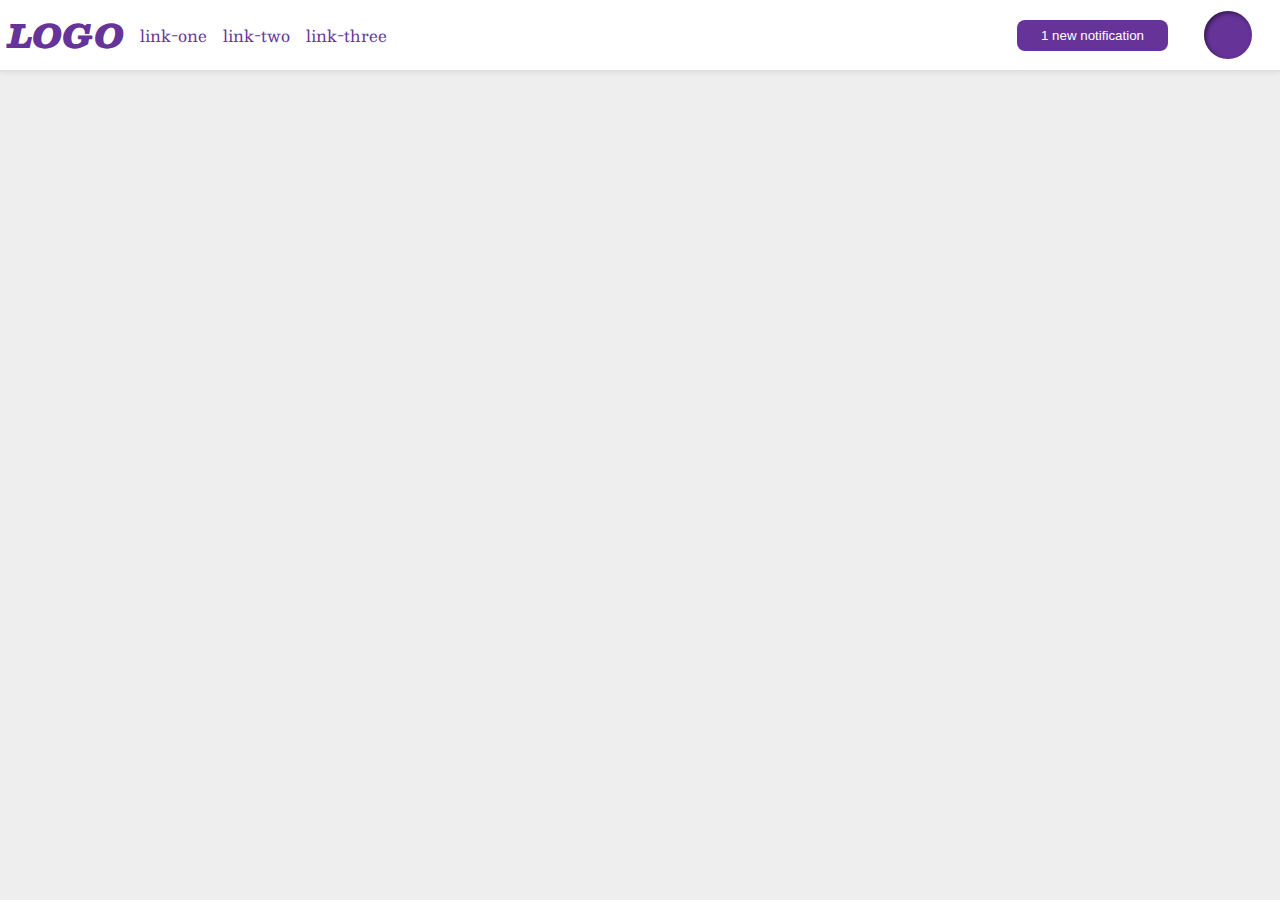
<file: flex/03-flex-header-2/index.html>
<!DOCTYPE html>
<html lang="en">
  <head>
    <meta charset="UTF-8">
    <meta http-equiv="X-UA-Compatible" content="IE=edge">
    <meta name="viewport" content="width=device-width, initial-scale=1.0">
    <title>Flex Header 2</title>
    <link rel="stylesheet" href="style.css">
  </head>
  <body>
    <div class="header">
      <div class="logo-and-links">
      <div class="logo">
        LOGO
      </div>
      <ul class="links">
        <li><a href="google.com">link-one</a></li>
        <li><a href="google.com">link-two</a></li>
        <li><a href="google.com">link-three</a></li>
      </ul>
      </div>
      <div class="account">
      <button class="notifications">
        1 new notification
      </button>
      <div class="profile-image"></div>
      </div>
    </div>
  </body>
</html>
</file>
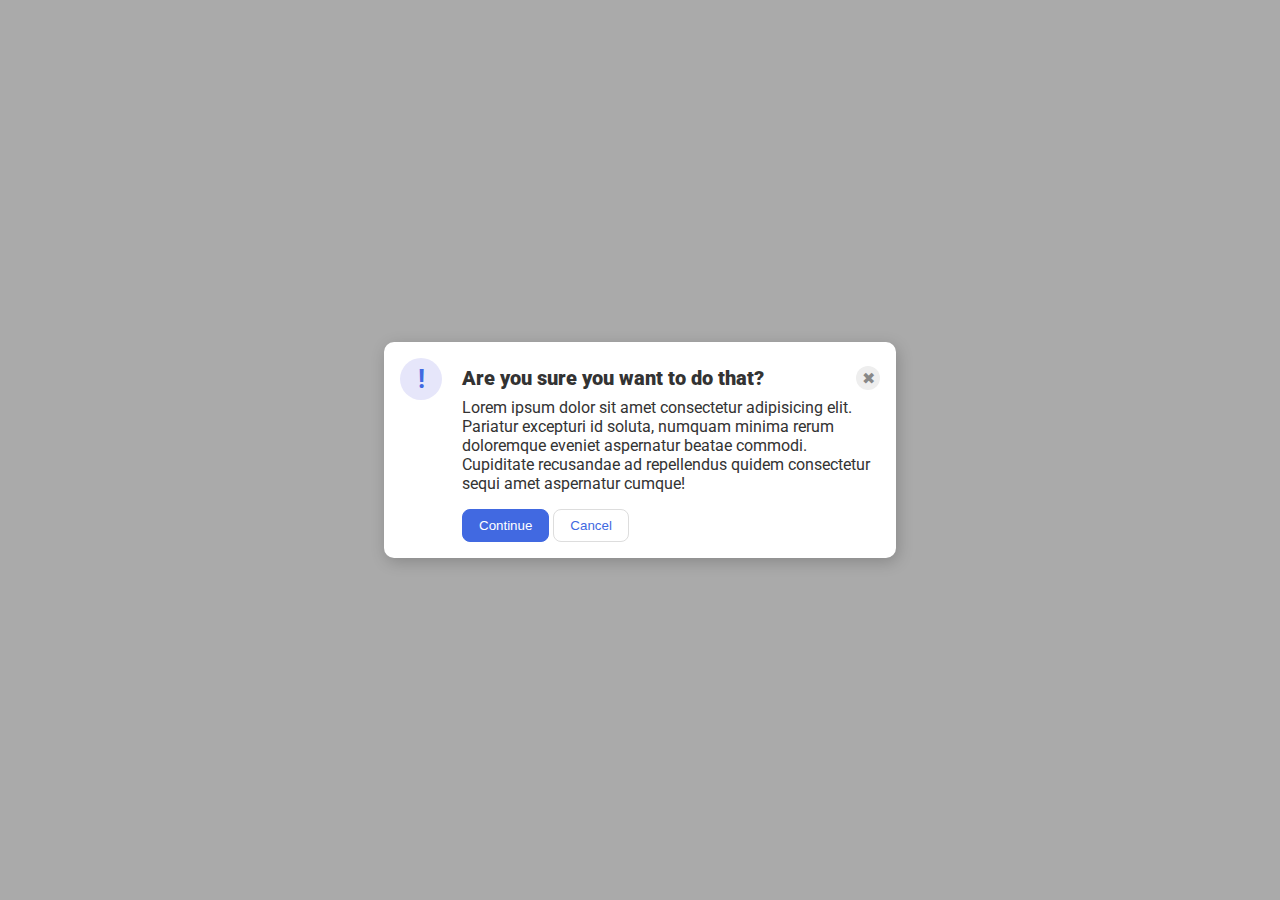
<file: flex/05-flex-modal/index.html>
<!DOCTYPE html>
<html lang="en">

<head>
  <meta charset="UTF-8">
  <meta http-equiv="X-UA-Compatible" content="IE=edge">
  <meta name="viewport" content="width=device-width, initial-scale=1.0">
  <link rel="stylesheet" href="style.css">
  <title>Modal</title>
</head>

<body>
  <div class="modal">
    <div class="top">
      <div class="iconflex">
        <div class="icon">!</div>
      </div>
      <div class="content">

        <div class="header">Are you sure you want to do that?
          <div class="close-button">✖</div>
         
        </div>
        <div class="text">Lorem ipsum dolor sit amet consectetur adipisicing elit. Pariatur excepturi id soluta, numquam
          minima rerum doloremque eveniet aspernatur beatae commodi. Cupiditate recusandae ad repellendus quidem
          consectetur sequi amet aspernatur cumque!</div>
        <button class="continue">Continue</button>
        <button class="cancel">Cancel</button>
      </div>
  </div>
</body>

</html>
</file>
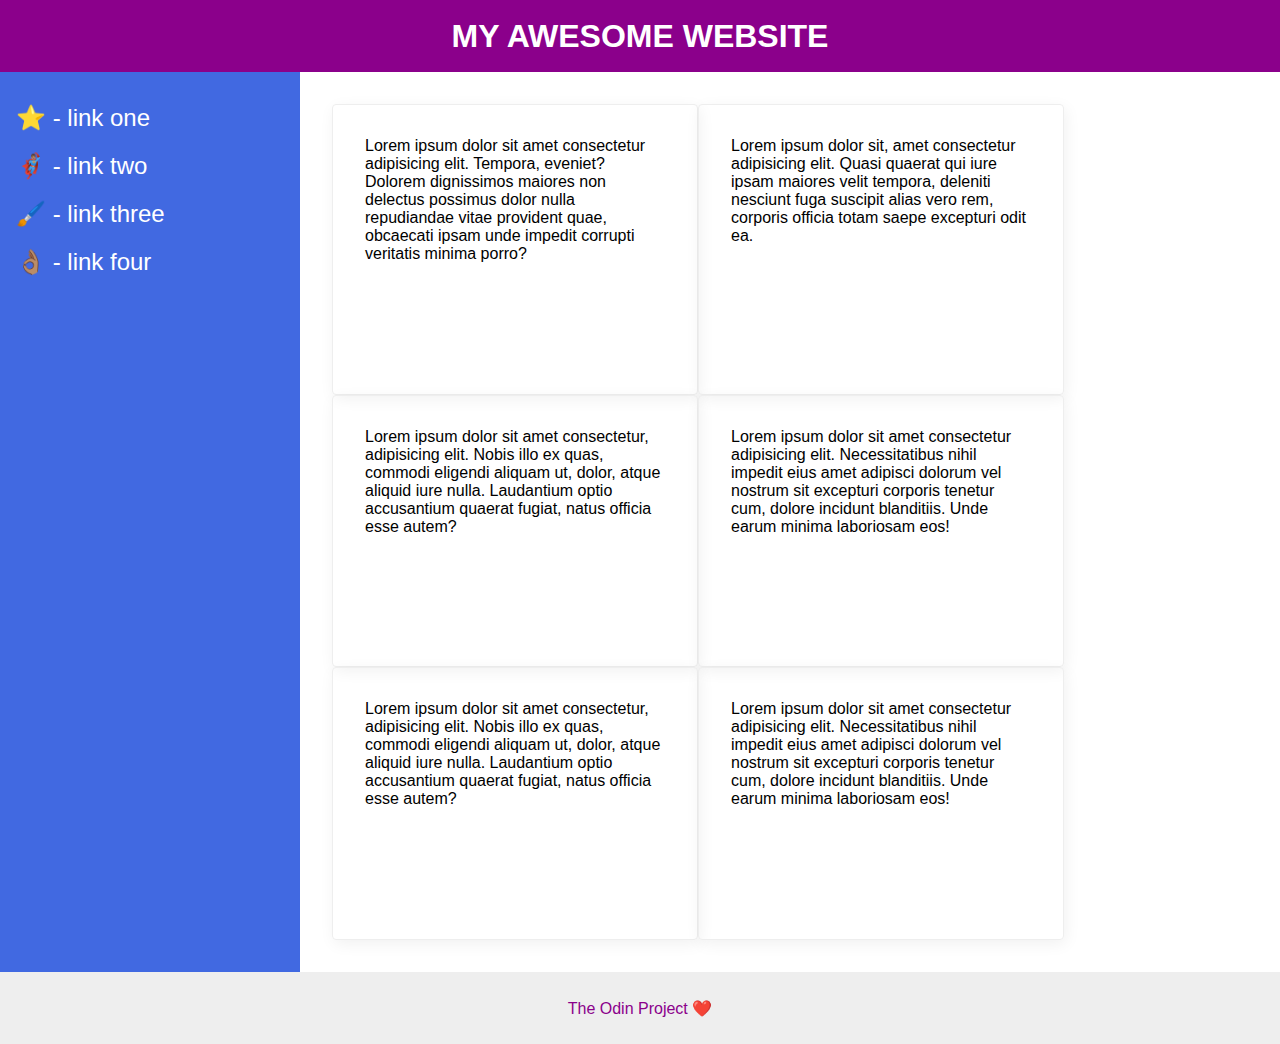
<file: flex/07-flex-layout-2/index.html>
<!DOCTYPE html>
<html lang="en">

<head>
  <meta charset="UTF-8">
  <meta http-equiv="X-UA-Compatible" content="IE=edge">
  <meta name="viewport" content="width=device-width, initial-scale=1.0">
  <title>The Holy Grail</title>
  <link rel="stylesheet" href="style.css">
</head>

<body>
  <div class="header">
    MY AWESOME WEBSITE
  </div>
  <div class="body">
    <div class="sidebar">
      <ul>
        <li><a href="#">⭐ - link one</a></li>
        <li><a href="#">🦸🏽‍♂️ - link two</a></li>
        <li><a href="#">🖌️ - link three</a></li>
        <li><a href="#">👌🏽 - link four</a></li>
      </ul>
    </div>

    <div class="content">
      <div class="card">Lorem ipsum dolor sit amet consectetur adipisicing elit. Tempora, eveniet? Dolorem dignissimos
        maiores non delectus possimus dolor nulla repudiandae vitae provident quae, obcaecati ipsam unde impedit
        corrupti
        veritatis minima porro?</div>
      <div class="card">Lorem ipsum dolor sit, amet consectetur adipisicing elit. Quasi quaerat qui iure ipsam maiores
        velit tempora, deleniti nesciunt fuga suscipit alias vero rem, corporis officia totam saepe excepturi odit ea.
      </div>
      <div class="card">Lorem ipsum dolor sit amet consectetur, adipisicing elit. Nobis illo ex quas, commodi eligendi
        aliquam ut, dolor, atque aliquid iure nulla. Laudantium optio accusantium quaerat fugiat, natus officia esse
        autem?</div>
      <div class="card">Lorem ipsum dolor sit amet consectetur adipisicing elit. Necessitatibus nihil impedit eius amet
        adipisci dolorum vel nostrum sit excepturi corporis tenetur cum, dolore incidunt blanditiis. Unde earum minima
        laboriosam eos!</div>
      <div class="card">Lorem ipsum dolor sit amet consectetur, adipisicing elit. Nobis illo ex quas, commodi eligendi
        aliquam ut, dolor, atque aliquid iure nulla. Laudantium optio accusantium quaerat fugiat, natus officia esse
        autem?</div>
      <div class="card">Lorem ipsum dolor sit amet consectetur adipisicing elit. Necessitatibus nihil impedit eius amet
        adipisci dolorum vel nostrum sit excepturi corporis tenetur cum, dolore incidunt blanditiis. Unde earum minima
        laboriosam eos!</div>

    </div>
    </div>
    <div class="footer">
      The Odin Project ❤️
    </div>
</body>

</html>
</file>
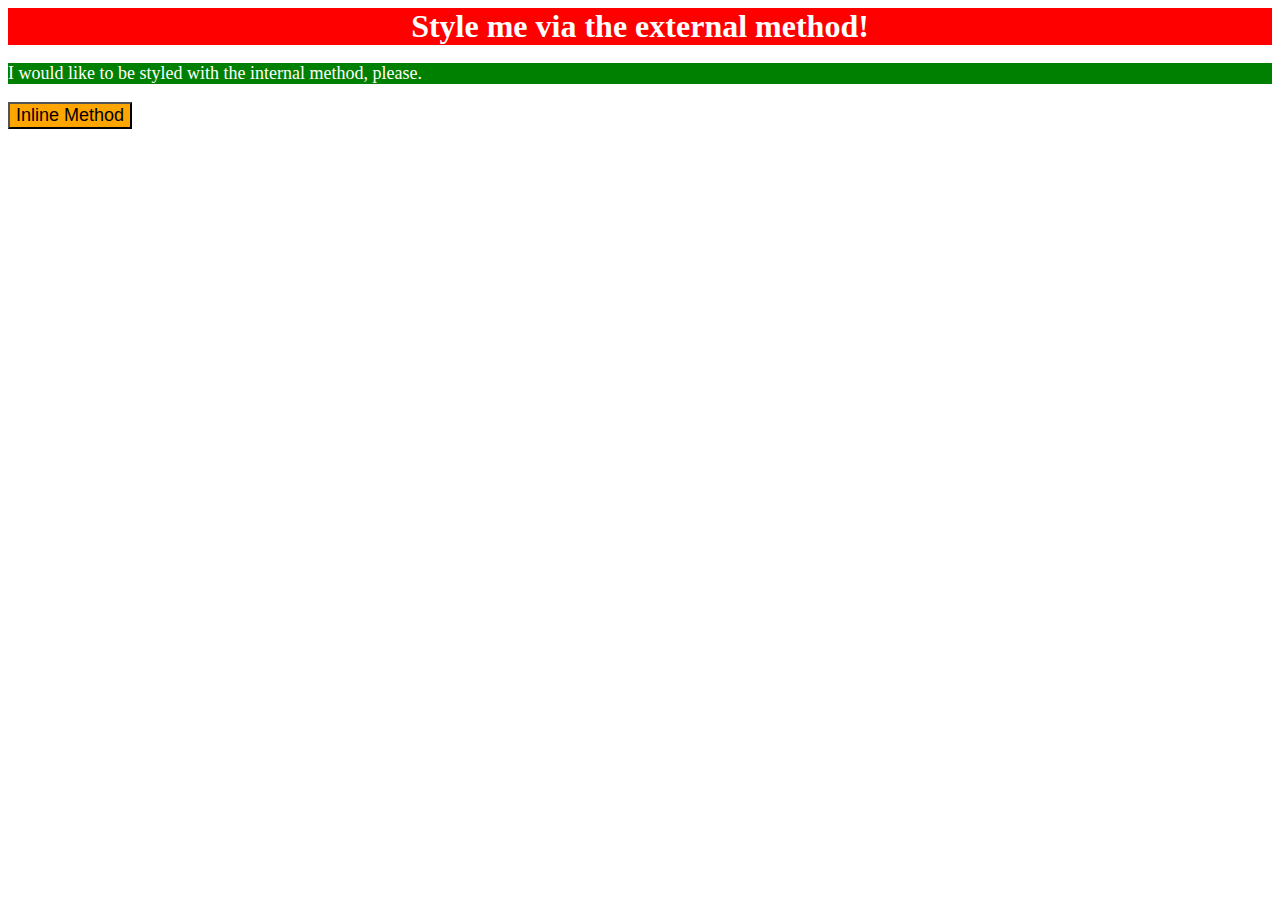
<file: foundations/01-css-methods/index.html>
<!DOCTYPE html>
<html lang="en">
  <head>
    <meta charset="UTF-8">
    <meta http-equiv="X-UA-Compatible" content="IE=edge">
    <meta name="viewport" content="width=device-width, initial-scale=1.0">
    <link rel="stylesheet" href="style.css">
    <title>Methods for Adding CSS</title>
  </head>
  <body>
    <div>Style me via the external method!</div>
    <p>I would like to be styled with the internal method, please.</p>
    <style>
      p{
        background-color:green;
        color:white;
        font-size:18px
      }
    </style>
    <button style="background-color:orange; color:black; font-size:18px">Inline Method</button>
  </body>
</html>
</file>
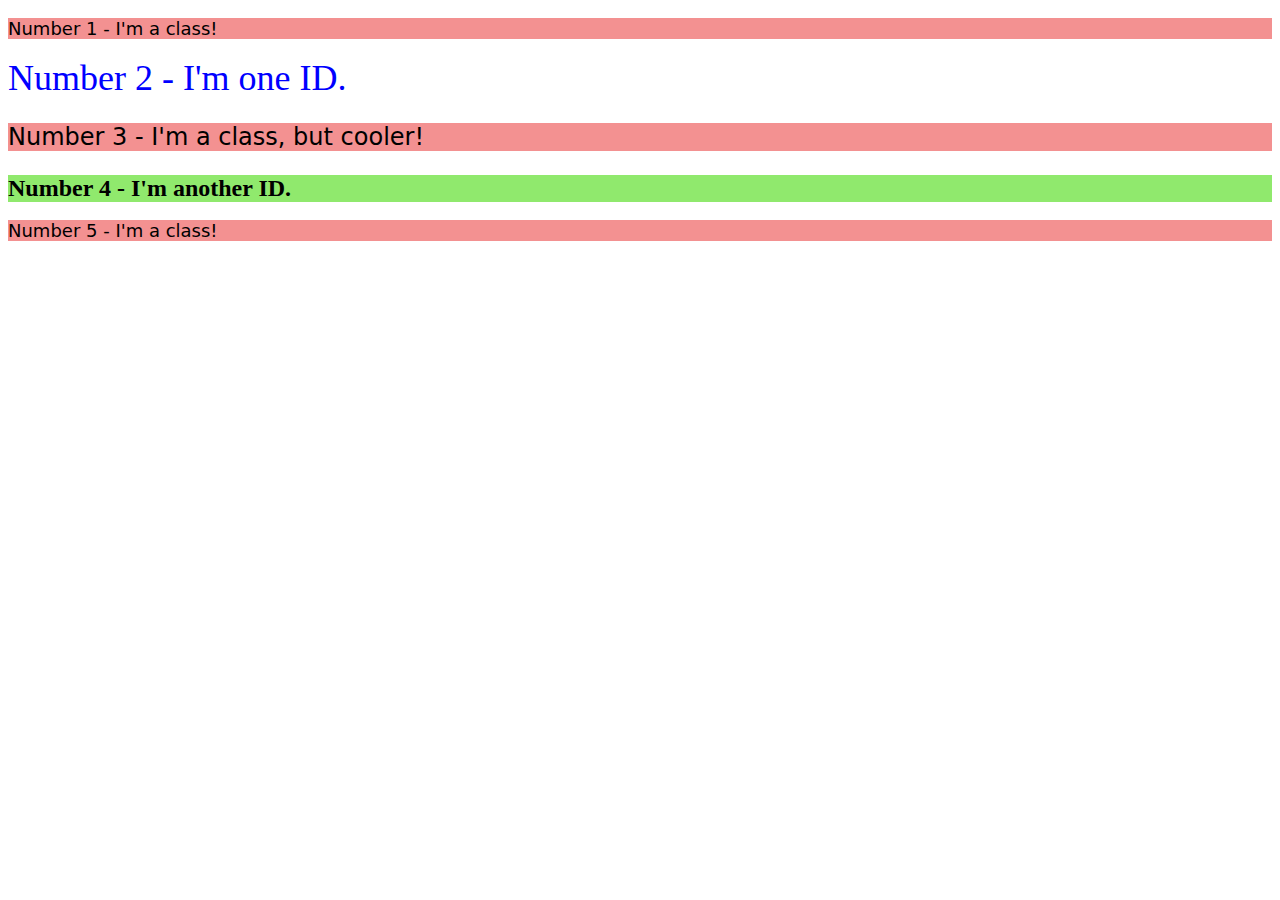
<file: foundations/02-class-id-selectors/index.html>
<!DOCTYPE html>
<html lang="en">
  <head>
    <meta charset="UTF-8">
    <meta http-equiv="X-UA-Compatible" content="IE=edge">
    <meta name="viewport" content="width=device-width, initial-scale=1.0">
    <title>Class and ID Selectors</title>
    <link rel="stylesheet" href="style.css">
  </head>
  <body>
    <p class="odd" id="numberone">Number 1 - I'm a class!</p>
    <div class="even" id="numbertwo">Number 2 - I'm one ID.</div>
    <p class="odd" id="numberthree">Number 3 - I'm a class, but cooler!</p>
    <div class="even" id="numberfour">Number 4 - I'm another ID.</div>
    <p class="odd" id="numberfive">Number 5 - I'm a class!</p>
  </body>
</html>
</file>
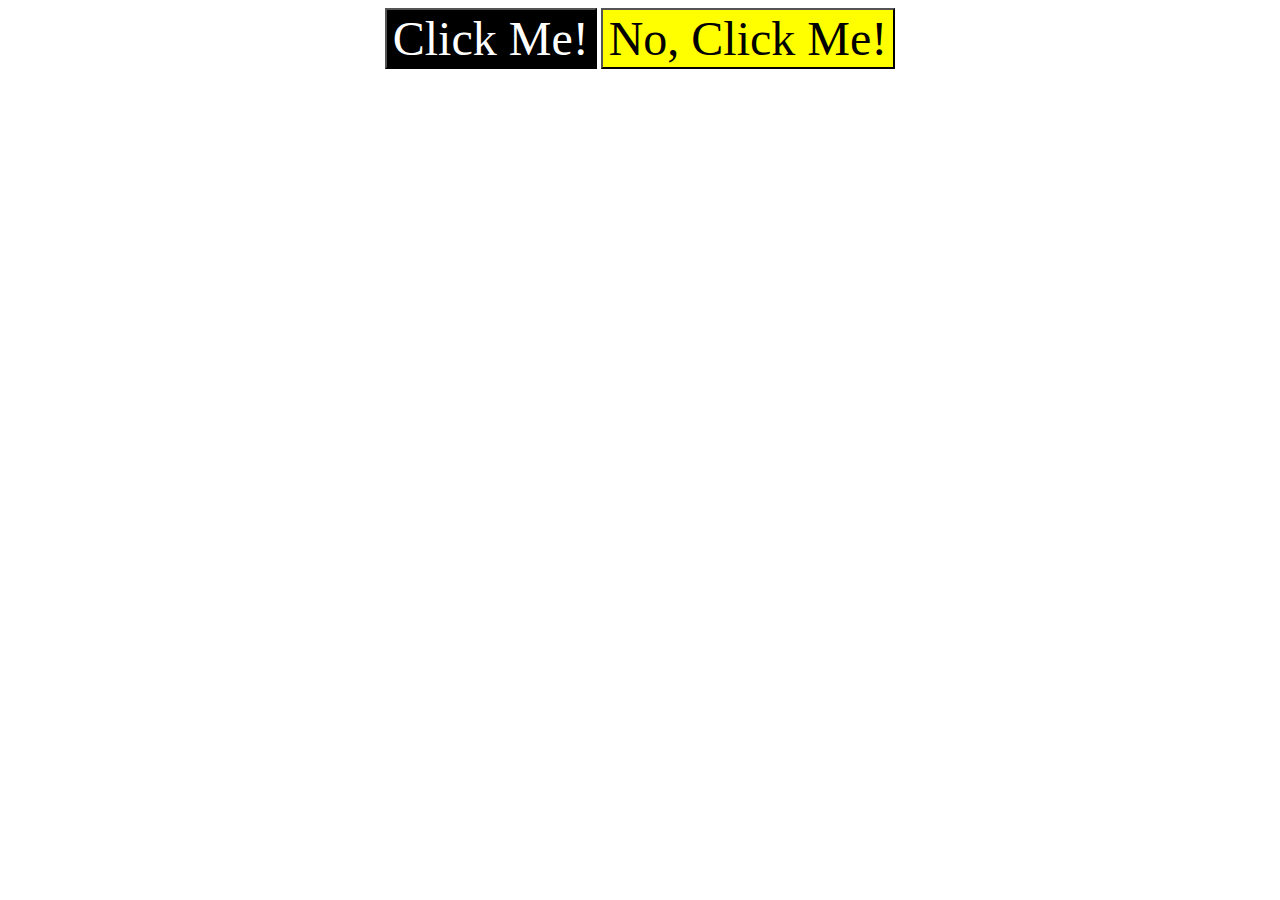
<file: foundations/03-grouping-selectors/index.html>
<!DOCTYPE html>
<html lang="en">
  <head>
    <meta charset="UTF-8">
    <meta http-equiv="X-UA-Compatible" content="IE=edge">
    <meta name="viewport" content="width=device-width, initial-scale=1.0">
    <title>Grouping Selectors</title>
    <link rel="stylesheet" href="style.css">
  </head>
  <body>
    <button class="one">Click Me!</button>
    <button class="two">No, Click Me!</button>
  </body>
</html>
</file>
<file: flex/03-flex-header-2/style.css>
/* this is some magical font-importing.  
you'll learn about it later. */
@import url('https://fonts.googleapis.com/css2?family=Besley:ital,wght@0,400;1,900&display=swap');

body {
  margin: 0;
  background: #eee;
  font-family: Besley, serif;
}

.header {
  background: white;
  border-bottom: 1px solid #ddd;
  box-shadow: 0 0 8px rgba(0,0,0,.1);
  display:flex;
  justify-content:space-between;
  padding:8px
}

.logo-and-links,.account{
  display:flex;
  align-items:center;
  gap:16px
}
.profile-image {
  background: rebeccapurple;
  box-shadow: inset 2px 2px 4px rgba(0,0,0,.5);
  border-radius: 50%;
  width: 48px;
  height: 48px;
  margin:auto 20px
}

.logo {
  color: rebeccapurple;
  font-size: 32px;
  font-weight: 900;
  font-style: italic;
}

button {
  border: none;
  border-radius: 8px;
  background: rebeccapurple;
  color: white;
  padding: 8px 24px;
  
 
  
}



a {
  /* this removes the line under our links */
  text-decoration: none;
  color: rebeccapurple;
}

ul {
  list-style-type: none;
  display:flex;
  padding:0;
 margin:0;
 gap:16px;
}
</file>
<file: flex/05-flex-modal/style.css>
@import url('https://fonts.googleapis.com/css2?family=Roboto:wght@400;700&display=swap');

html,
body {
  height: 100%;
  
 
}

body {
  font-family: Roboto, sans-serif;
  margin: 0;
  background: #aaa;
  color: #333;
  /* I'll give you this one for free */
  display: flex;
  align-items: center;
  justify-content: center;
}

.modal {
  background: white;
  width: 480px;
  border-radius: 10px;
  box-shadow: 2px 4px 16px rgba(0, 0, 0, .2);
display:flex;
  padding: 16px;
  gap: 16px;
justify-content:center;


}

.content {
  margin-left: 20px;
  margin-top: 8px
}


.icon {
  color: royalblue;
  font-size: 26px;
  font-weight: 700;
  background: lavender;
  width: 42px;
  height: 42px;
  border-radius: 50%;
  display: flex;
  align-items: center;
  justify-content: center;
  flex-shrink: 0
}

.close-button {
  background: #eee;
  border-radius: 50%;
  color: #888;
  font-weight: 400;
  font-size: 16px;
  height: 24px;
  width: 24px;
  display: flex;
  align-items: center;
  justify-content: center;
}

button {
  padding: 8px 16px;
  border-radius: 8px;
}

button.continue {
  background: royalblue;
  border: 1px solid royalblue;
  color: white;
}

button.cancel {
  background: white;
  border: 1px solid #ddd;
  color: royalblue;
}

.header {
  display: flex;
  align-items: center;
  justify-content: space-between;
  font-weight: 900;
  font-size: 20px;
  margin-bottom: 8px
}

.text {
  margin-bottom: 16px
}

.iconflex {
  display: flex;
}

.top {
  display: flex;
  align-items: flex-start
}
</file>
<file: flex/07-flex-layout-2/style.css>
body {
  font-family: -apple-system, BlinkMacSystemFont, 'Segoe UI', Roboto, Oxygen, Ubuntu, Cantarell, 'Open Sans', 'Helvetica Neue', sans-serif;
  margin: 0;
  min-height: 100vh;
  display:flex;
  flex-direction:column
 
  
}

.header {
  height: 72px;
  background: darkmagenta;
  color: white;
  font-weight:900;
  font-size:32px;
  display:flex;
  align-items:center;
  justify-content:center;

padding:16px auto;

}

.footer {
  height: 72px;
  background: #eee;
  color: darkmagenta;
  display:flex;
  justify-content:center;
  align-items:center
}

.sidebar {
  width: 300px;
  background: royalblue;
  min-height: 100vh;
  flex-shrink:0
}

.card {
  border: 1px solid #eee;
  box-shadow: 2px 4px 16px rgba(0,0,0,.06);
  border-radius: 4px;
  display:flex;
  
  padding: 32px;
  width: 300px;
}
  

ul{
  list-style:none;
  display:flex;
  flex-direction:column;
  align-items:flex-start;
  justify-content:space-around;
  padding:16px;
  gap:20px
  
}

a{
  color:white;
  font-size:24px;
  text-decoration:none;
  
  
}
.body{
display:flex;
  flex:1
}
.content{
  padding: 32px;
  display: flex;
  flex-wrap: wrap;
}
</file>
<file: foundations/01-css-methods/style.css>
div{
    background-color:red;
    color:white;
    font-size:32px;
    text-align:center;
    font-weight:bold;
}
</file>
<file: foundations/02-class-id-selectors/style.css>
.odd{
    background-color:#f39191;
    font-family:'Verdana', 'Dejavu Sans', sans-serif
}
#numbertwo{
    color:rgb(0,0,255);
    font-size: 36px
}
#numberthree{
    font-size:24px;
}
#numberfour{
    color:black;
    background-color:hsl(103, 74%, 67%);
    font-weight:bold;
    font-size:24px;
}
#numberone,#numberfive{
    font-size:18px
}
</file>
<file: foundations/03-grouping-selectors/style.css>
.one{
    background-color:black;
    color:white;
}
.two{
    background-color:yellow;
    color:black;
}
body{
    text-align:center;
}
.one,.two{
   font-size:48px;
   font-family:serif;

}
</file>
